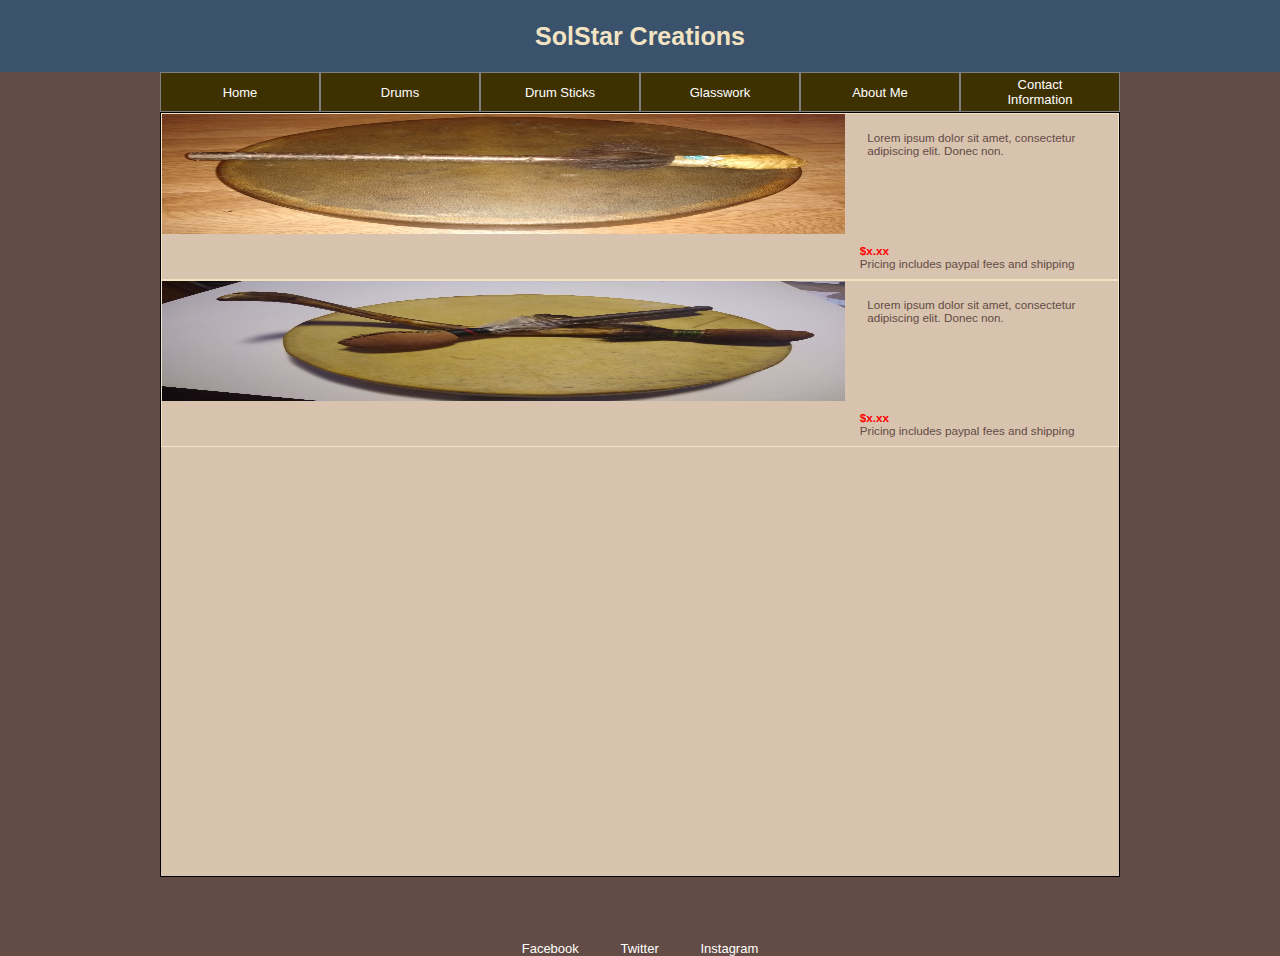
<file: drum-sticks.html>
<!DOCTYPE html>
<html lang="en">

<head>
    <meta charset="UTF-8">
    <meta name="viewport" content="width=device-width, initial-scale=1.0">
    <meta http-equiv="X-UA-Compatible" content="ie=edge">
    <title>SolStar Creations</title>
    <link rel="stylesheet" href="style.css">
</head>

<body>

    <div class="site-bar">
        <div class="title-container">
            <div class="navbar-toggle">
                <a href="javascript:void(0);" class="icon" onclick="toggleNav()">
                    <div class="hamburger"></div>
                    <div class="hamburger"></div>
                    <div class="hamburger"></div>
                </a>
            </div>

            <header>
                <h1>SolStar Creations</h1>
            </header>
            <div class="alignment-div"></div>
        </div>
    </div>

    <nav>
        <ul class="navbar">
            <li><a href="index.html">Home</a></li>
            <li><a href="drums.html">Drums</a></li>
            <li><a href="drum-sticks.html">Drum Sticks</a></li>
            <li><a href="glasswork.html">Glasswork</a></li>
            <li><a href="about-me.html">About Me</a></li>
            <li><a href="contact-me.html">Contact Information</a></li>
        </ul>
    </nav>

    <div class="container">
        <div class="product-container">
            <img src="drumstick-pictures/drumstick-regular-compressed.jpg" alt="" class="product-img">
            <div class="description-pricing-container">
                <p class="product-description">Lorem ipsum dolor sit amet, consectetur adipiscing elit. Donec non.</p>
                <div class="pricing-container">
                    <p class="product-pricing pricing-text">$x.xx</p>
                    <p>Pricing includes paypal fees and shipping</p>
                </div>
            </div>
        </div>

        <div class="product-container">
            <img src="drumstick-pictures/drumstick-snake-compressed.jpg" alt="" class="product-img">
            <div class="description-pricing-container">
                <p class="product-description">Lorem ipsum dolor sit amet, consectetur adipiscing elit. Donec non.</p>
                <div class="pricing-container">
                    <p class="product-pricing pricing-text">$x.xx</p>
                    <p>Pricing includes paypal fees and shipping</p>
                </div>
            </div>
        </div>
    </div>

    <footer>
        <ul>
            <a href="">Facebook</a>
            <a href="">Twitter</a>
            <a href="">Instagram</a>
        </ul>
    </footer>
</body>

<script src="script.js"></script>
<script src="https://code.jquery.com/jquery-3.4.1.min.js"
    integrity="sha256-CSXorXvZcTkaix6Yvo6HppcZGetbYMGWSFlBw8HfCJo=" crossorigin="anonymous"></script>

</html>
</file>
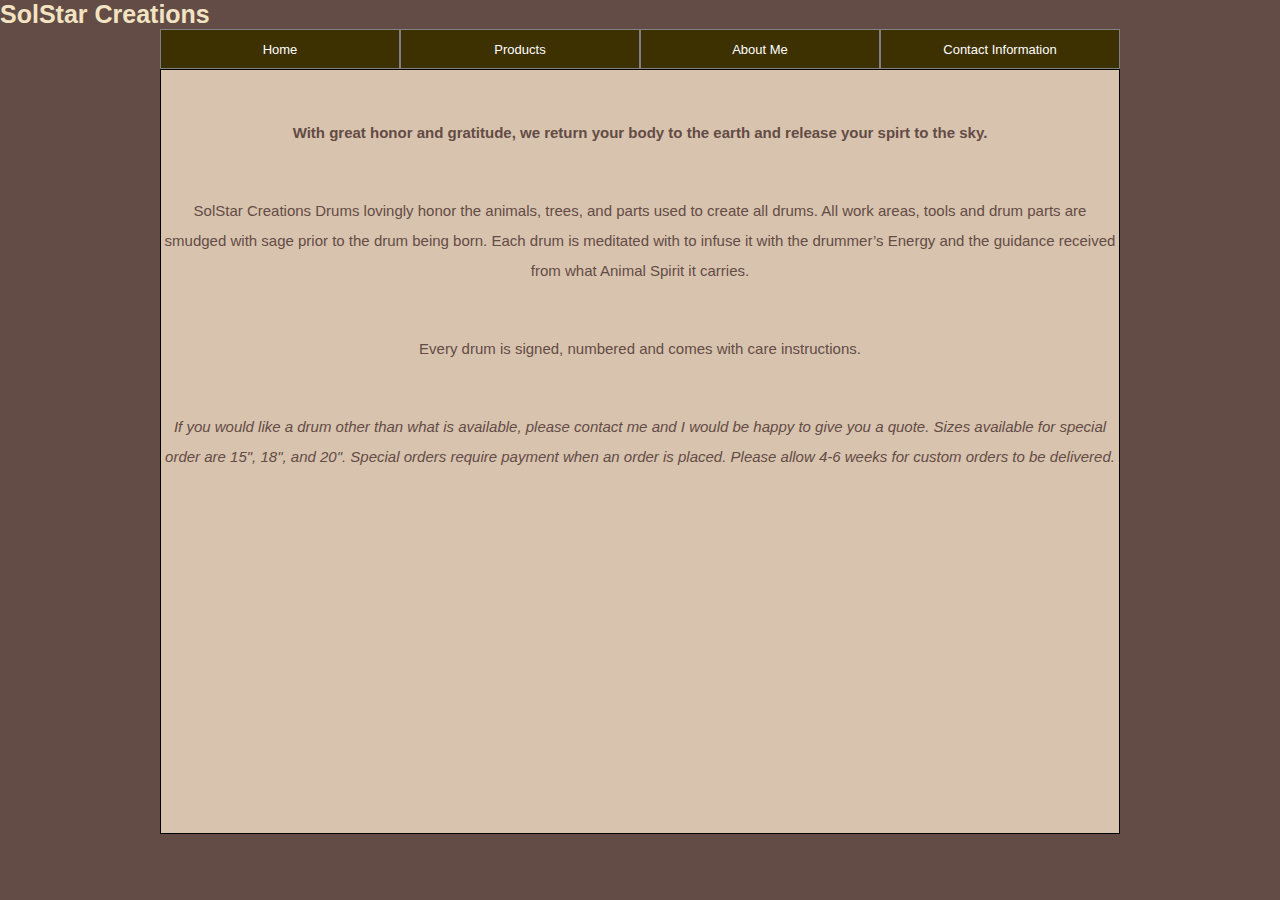
<file: home-page.html>
<!DOCTYPE html>
<html lang="en">

<head>
    <meta charset="UTF-8">
    <meta name="viewport" content="width=device-width, initial-scale=1.0">
    <meta http-equiv="X-UA-Compatible" content="ie=edge">
    <title>SolStar Creations</title>
    <link rel="stylesheet" href="style.css">
</head>

<body>


    <section class="title-bar">
        <header>
            <h1>SolStar Creations</h1>
        </header>
    </section>

    <nav>
        <ul class="navbar">
            <li><a href="home-page.html">Home</a></li>
            <li><a href="products.html">Products</a></li>
            <li><a href="">About Me</a></li>
            <li><a href="">Contact Information</a></li>
        </ul>
    </nav>

    <div class="container">
        <p style="font-weight: bold;">With great honor and gratitude, we return your body to the earth and release your
            spirt to the sky.</p>

        <p>SolStar Creations Drums lovingly honor the animals, trees, and parts used to create all drums. All work
            areas, tools and drum parts are smudged with sage prior to the drum being born. Each drum is meditated with
            to infuse it with the drummer’s Energy and the guidance received from what Animal Spirit it carries.</p>
        <p>Every drum is signed, numbered and comes with care instructions.</p>

        <p style="font-style: italic;">If you would like a drum other than what is available, please contact me and I
            would be happy to give you a quote. Sizes available for special order are 15", 18", and 20". Special orders
            require payment when an order is placed. Please allow 4-6 weeks for custom orders to be delivered.</p>
    </div>

    <footer>

    </footer>
</body>

<script src="script.js"></script>

</html>
</file>
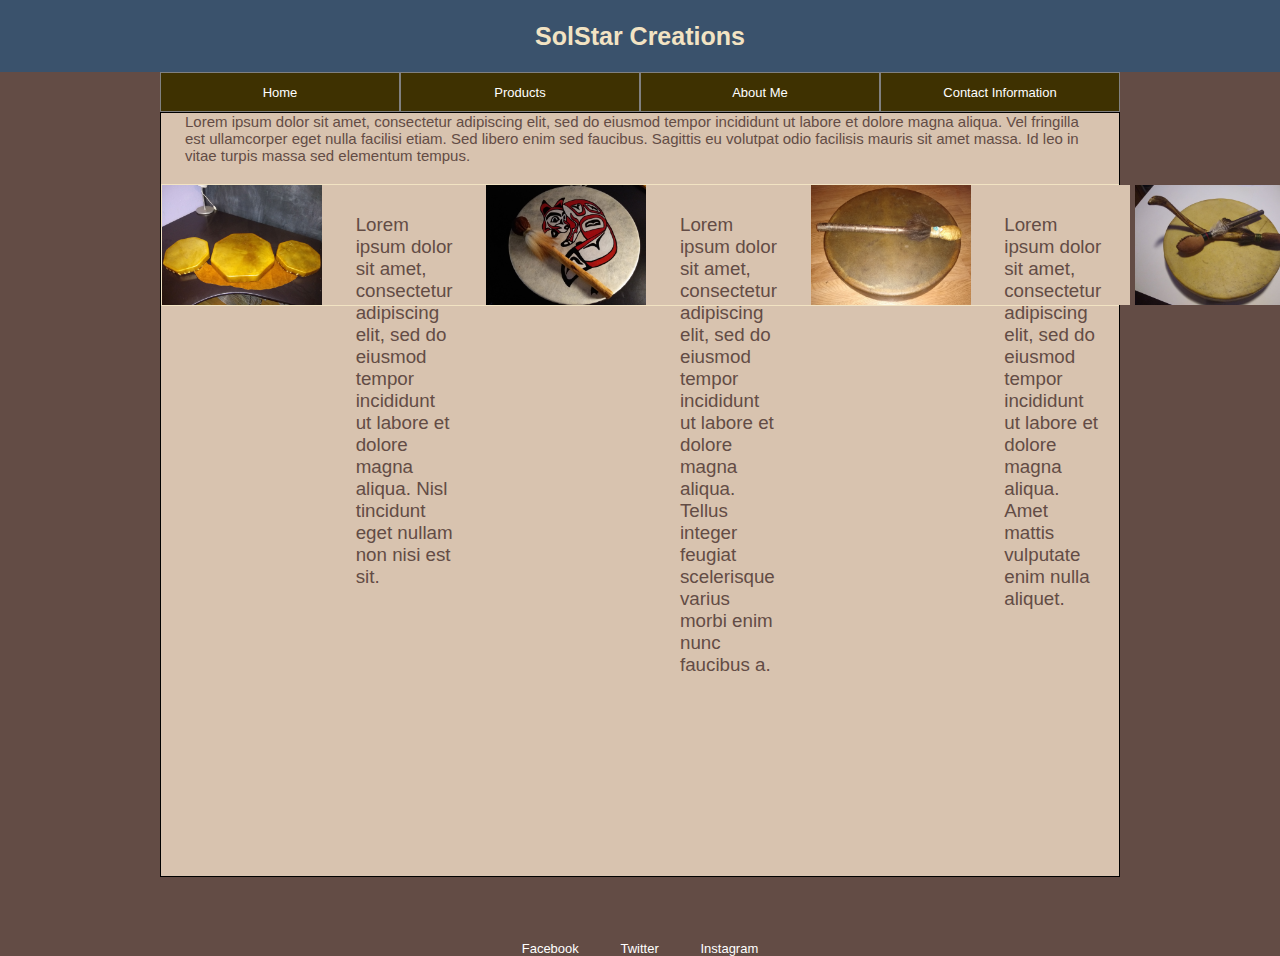
<file: products.html>
<!DOCTYPE html>
<html lang="en">

<head>
    <meta charset="UTF-8">
    <meta name="viewport" content="width=device-width, initial-scale=1.0">
    <meta http-equiv="X-UA-Compatible" content="ie=edge">
    <title>SolStar Creations</title>
    <link rel="stylesheet" href="style.css">
</head>

<body>

    <div class="site-bar">
        <div class="title-container">
            <div class="navbar-toggle">
                <a href="javascript:void(0);" class="icon" onclick="toggleNav()">
                    <div class="hamburger"></div>
                    <div class="hamburger"></div>
                    <div class="hamburger"></div>
                </a>
            </div>

            <header>
                <h1>SolStar Creations</h1>
            </header>
            <div class="alignment-div"></div>
        </div>
    </div>

    <nav>
        <ul class="navbar">
            <li><a href="index.html">Home</a></li>
            <li><a href="products.html">Products</a></li>
            <li><a href="about-me.html">About Me</a></li>
            <li><a href="contact-me.html">Contact Information</a></li>
        </ul>
    </nav>

    <div class="container">

        <div class="product-text">
            <p style="text-align: left; font-size: 1.5rem; width: 95%; margin: 0 auto 2rem;">
                Lorem ipsum dolor sit amet, consectetur adipiscing elit, sed do eiusmod tempor incididunt ut labore et dolore magna aliqua. Vel fringilla est ullamcorper eget nulla facilisi etiam. Sed libero enim sed faucibus. Sagittis eu volutpat odio facilisis mauris sit amet massa. Id leo in vitae turpis massa sed elementum tempus.
            </p>
        </div>
        
        <div class="product-container">

            

            <img src="drum-pictures/yellow-drum-compressed.jpg" alt="" class="product-img">
            <p class="product-description">Lorem ipsum dolor sit amet, consectetur adipiscing elit, sed do eiusmod tempor incididunt ut labore et dolore magna aliqua. Nisl tincidunt eget nullam non nisi est sit.</p>
            <img src="drum-pictures/fox-drum-compressed.jpg" alt="" class="product-img">
            <p class="product-description">Lorem ipsum dolor sit amet, consectetur adipiscing elit, sed do eiusmod tempor incididunt ut labore et dolore magna aliqua. Tellus integer feugiat scelerisque varius morbi enim nunc faucibus a.</p>
            <img src="drumstick-pictures/drumstick-regular-compressed.jpg" alt="" class="product-img">
            <p class="product-description">Lorem ipsum dolor sit amet, consectetur adipiscing elit, sed do eiusmod tempor incididunt ut labore et dolore magna aliqua. Amet mattis vulputate enim nulla aliquet.</p>
            <img src="drumstick-pictures/drumstick-snake-compressed.jpg" alt="" class="product-img">
            <p class="product-description">Lorem ipsum dolor sit amet, consectetur adipiscing elit, sed do eiusmod tempor incididunt ut labore et dolore magna aliqua. Urna neque viverra justo nec ultrices dui sapien eget.</p>
        </div>
    </div>

    <footer>
        <ul>
            <a href="">Facebook</a>
            <a href="">Twitter</a>
            <a href="">Instagram</a>
        </ul>
    </footer>
</body>

<script src="script.js"></script>
<script src="https://code.jquery.com/jquery-3.4.1.min.js"
    integrity="sha256-CSXorXvZcTkaix6Yvo6HppcZGetbYMGWSFlBw8HfCJo=" crossorigin="anonymous"></script>
</html>
</file>
<file: style.css>
:root {
    --main-bg-color: #634C45;
    --title-bar-color: #3a526C;
    --title-text-color: #f2e3c3;
    --nav-bg-color: #3e3101;
    --main-containter-bg-color: #d8c3af;
    --main-text-color: #634c45;
}

/* || HTML / Body Styling */

*{
    box-sizing: border-box;
    margin: 0px;
    padding: 0px;
    font-family: Verdana, "Geneva", Tahoma, sans-serif;
    font-size: 62.5%;
}

html, body {
    width: 100%;
    height: 100%;
}

body {
    background: var(--main-bg-color);
    background-size: cover;
    min-height: 100%;
}

/* || Title Bar Styling */

.site-bar {
    background-color: var(--title-bar-color);
    width: 100%;
    height: 8%;
}

.title-container {
    height: 100%;
    max-width: 1024px;
    margin: 0 auto;
    display: flex;
    justify-content: space-between;
    position: relative;
}

.navbar-toggle, .alignment-div {
    width: 10%;
    height: 100%;
}

.navbar-toggle {
    background-color: var(--title-bar-color);
    display: flex;
}

.hamburger {
    background-color: var(--title-text-color);
    width: 20px;
    height: 2px;
    margin: 5px auto;
}

.title-container > header {
    text-align: center;
    display: flex;
    align-items: center;
}

h1 {
    font-size: 2.5rem;
    color: var(--title-text-color);
}

/* || Navbar Styling */

nav {
    display: none;
}

.navbar {
    width: 100%;
    max-width: 1024px;
    display: flex;
    flex-direction: column;
    align-items: space-around;
    font-size: 1rem;
}

.navbar > li {
    width: 100%;
    height: 3rem;
    padding: 0 2.5%;
    list-style: none;
    background-color: var(--nav-bg-color);
    text-align: left;
    display: flex;
    justify-content: center;
    border: .1rem gray solid;
}

/* || Link Styling */

a {
    width: 100%;
    margin: auto;
    color: white;
    background-color: inherit;
    text-decoration: none;
    font-size: 1.3rem;
}

a:hover {
    text-decoration: underline;
}

/* || Main container styling */

.container {
    margin: 0 auto 5%;
    border: solid black 1px;
    width: 100%;
    max-width: 1024px;
    min-height: 85%;
    text-align: center;
    background-color: var(--main-containter-bg-color);
    color: var(--main-text-color);
    
}

.container > p {
    margin: 5% 0;
    line-height: 2;
    font-size: 1.5rem;
}

/* || Footer Styling */

footer {
    width: 100%;
    display: flex;
    position: relative;
    justify-content: center;
    margin-bottom: 2%;
}

footer > ul > a {
    margin: 0 2rem;
}

/* || Product Styling */

.product-container {
    display: flex;
    font-size: 3rem;
    text-align: left;
    grid-gap: .5rem;
    border: solid var(--title-text-color) .1rem;
}

.product-img {
    width: 50%;
    height: 15rem;
    grid-column: 1 / 4;
}

.description-pricing-container {
    display: flex;
    flex-direction: column;
    justify-content: space-around;
    padding: 1%;
}

.pricing-container {
    font-size: inherit;
}

/* || Utility Styling */

.in-text-link {
    color: brown;
}

.pricing-text {
    color: red;
    font-weight: bolder;
}

/*tablet size */
@media only screen and (min-width: 768px){
    nav {
        display: flex;
    }

    .navbar {
        width: 80%;
        margin: auto;
        flex-direction: row;
    }

    .navbar > li {
        height: 4rem;
        text-align: center;
    }

    .navbar-toggle {
        visibility: hidden;
    }

    .container {
        width: 80%;
    }

    .product-container {
        grid-template-columns: 2fr 5fr 1fr;
        grid-template-rows: 1fr;
    }
    
    .product-img, .product-description {
        width: 100%;
        height: 12rem;
    }
    
    .product-img {
        grid-column: 1;
    }
    
    .product-description {
        grid-column: 2;
        padding: 3%;
        background-color: var(--main-containter-bg-color);
    }
    
    .product-pricing {
        grid-column: 3;
        background-color: var(--main-containter-bg-color);
    }
}

@media only screen and (min-width: 1024px) {

    .navbar {
        width: 75%;
        margin: auto;
    }

    .container {
        width: 75%;
    }

    footer {
        margin-bottom: 1%;
    }
}
</file>
